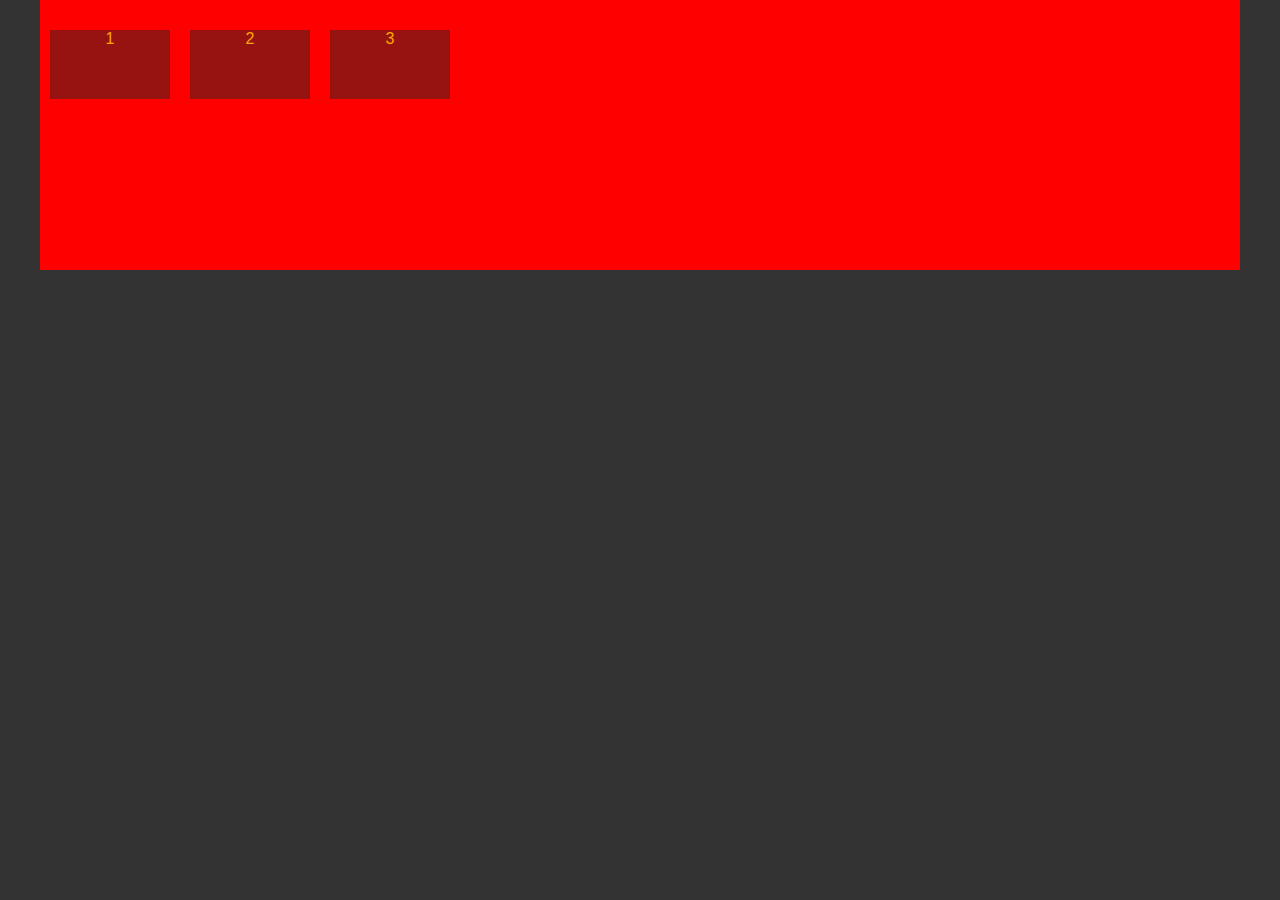
<file: index.html>
<!DOCTYPE html>
<html lang="ru">
<head>
	<meta charset="UTF-8">
	<meta name="viewport" content="width=device-width, initial-scale=1.0">
	<link rel="stylesheet" href="/style.css">
	<script
  src="https://code.jquery.com/jquery-3.5.1.js"
  integrity="sha256-QWo7LDvxbWT2tbbQ97B53yJnYU3WhH/C8ycbRAkjPDc="
  crossorigin="anonymous"></script>
	<title>Display</title>
</head>
	<body>
		<div class="wrap">
		
			<div class="hex" value='11' id="h11" >1
			    <div class="corner-1"></div>
			    <div class="corner-2"></div>
			</div>
			
			<div class="hex" value='12' id="h12" >2
			    <div class="corner-1"></div>
			    <div class="corner-2"></div>
			</div>

			<div class="hex" value='13' id="h13" >3
			    <div class="corner-1"></div>
			    <div class="corner-2"></div>
			</div></div>
		<script>
			getData();
			setInterval(getData, 5000);

			function getData(){
			$.ajax({
			    type: 'GET',
			    url: 'bd.php',
			    dataType: "json",
			    success: function(data){
			    	
			    	// for( var i in data){
			    	// 	console.log(data[i].status);
			    	// }
			    	for(var i in data){
			    		switch(data[i].status){
			    			case 'active':
			    			$(`#h${data[i].index}`).removeClass('red_hex');
			    			$(`#h${data[i].index}`).removeClass('green_hex');
			    			$(`#h${data[i].index}`).addClass('blue_hex');
			    			break;
			    			case 'static':
			    			$(`#h${data[i].index}`).removeClass('red_hex');
			    			$(`#h${data[i].index}`).removeClass('blue_hex');
			    			$(`#h${data[i].index}`).addClass('green_hex');
			    			break;
			    			case 'inactive':
			    			$(`#h${data[i].index}`).removeClass('blue_hex');
			    			$(`#h${data[i].index}`).removeClass('green_hex');
			    			$(`#h${data[i].index}`).addClass('red_hex');
			    			break;
			    		}
			    	}
		    	}
		  	});}
		</script>
	</body>
</html>
</file>
<file: style.css>
body{
	margin: 0;
	background-color: #333;
	color: orange;
	font-family: "Roboto", sans-serif;
	display: flex;

	justify-content: center;
}
.wrapper{
	//background-color: rgba(255, 255, 0, .1);
	display: flex;
	margin: 0 auto;
	width: 1200px;
	max-width: 2000px;
	height: 95vh;
	max-height: 150vh;
	flex-direction: column;
}
.wrap{
	width: 1200px;
	height: 30vh;
	display: block;
	top: 50px;
	left: 100px;
	background-color: red;
}
.title{
	z-index: 2;
	font-family: cursive;
	font-size: 25px;
	color: orange;
	font-weight: bold;
}
.header{
	position: relative;
	z-index: 1000;
	width: 100%;
	height: 10vh;
	display: flex;
	align-items: : center;
	justify-content: center;
	background-color: rgba(8,8,8,.6);
	border-bottom-right-radius: 30px;
	border-bottom-left-radius: 30px;
}
.header_title{
	display:flex;
	text-align: center;
	align-items: center;
}

.label{
	font-size: 20px;
	color: white;
}




.border{
	border: 1px solid #333;
	border-radius: 30px;
	padding: 10px;
}


#img{
	z-index: 1000;	
	width: 100%;
	height:100%;
	border-radius: 50%;
}
.main{
	width: 100%;
	height: 100%;
	display: flex;
	justify-content: center;
	align-items: center;
}

.outer_circle{
	overflow: visible;
	z-index: 5;
	position: relative;
	display: flex;
	justify-content: center;	
	align-items: center;
	width: 250px;
	height: 250px;
	background-color: #2555b6;
	border-radius: 50%;
	box-sizing: border-box;
}
.inner_circle{
	padding-top: 20px;
	border: 10px solid red;
	/* transform: rotate(20deg); */
	overflow: auto;
	z-index: 4;
	position: absolute;
	display: flex;
	width: 350px;
	height: 350px;
	align-items: center;
	justify-content: center;
	background-color:#64110b;
	border-radius: 50%;
	flex-direction: column;
	box-sizing: content-box;
}




/* ===================================== */
/* Hexagons */
.hex {
    width:120px;
    height:69px;
    background-color: #961311;
    background-repeat: no-repeat;
    background-position: 50% 50%;
    background-size: auto 173px;
    position: relative;
    float:left;
    margin:30px 10px;
    text-align:center;
    zoom:1;
}

    .hex.hex-gap {
        margin-left: 86px;
    }

    
    .hex .corner-1,
    .hex .corner-2 {
        position: absolute;
        top:0;
        left:0;
        width:100%;
        height:100%;
        background: inherit;
        z-index:-2;
        overflow:hidden;
        backface-visibility: hidden;
    }

    .hex .corner-1 {
        z-index:-1;
        transform: rotate(60deg);
    }

    .hex .corner-2 {
        transform: rotate(-60deg);
    }

    .hex .corner-1:before,
    .hex .corner-2:before {
      width: 173px;
      height: 173px;
      content: '';
      position: absolute;
      background: inherit;
      top:0;
      left: 0;
      z-index: 1;
      background: inherit;
      background-repeat:no-repeat;
       backface-visibility: hidden;
    }            

    .hex .corner-1:before {
        transform: rotate(-60deg) translate(-86px, 0px);
      transform-origin: 0 0;
    }            

    .hex .corner-2:before {
        transform: rotate(60deg) translate(-48px, -11px);
        bottom:0;
    }        

    /* Custom styles*/
    .hex .inner {
        color:#eee;
    }

    .row_nechet{
    	padding-left: 6px;
    	margin-top: -32px;
    	color: black;
    }
    .row_chet{
    	color: black;
    	padding-left: 6px;
    	margin-top: -32px;
    }
    .green_hex{
    	background-color: #06be5f;
    }
    .blue_hex{
    	background-color: #388ea7;
    }
    .red_hex{
    	background-color: #961311;
    }

#checkBtn{
	display: block;
	
	width: 150px;
	height: 50px;
}
</file>
